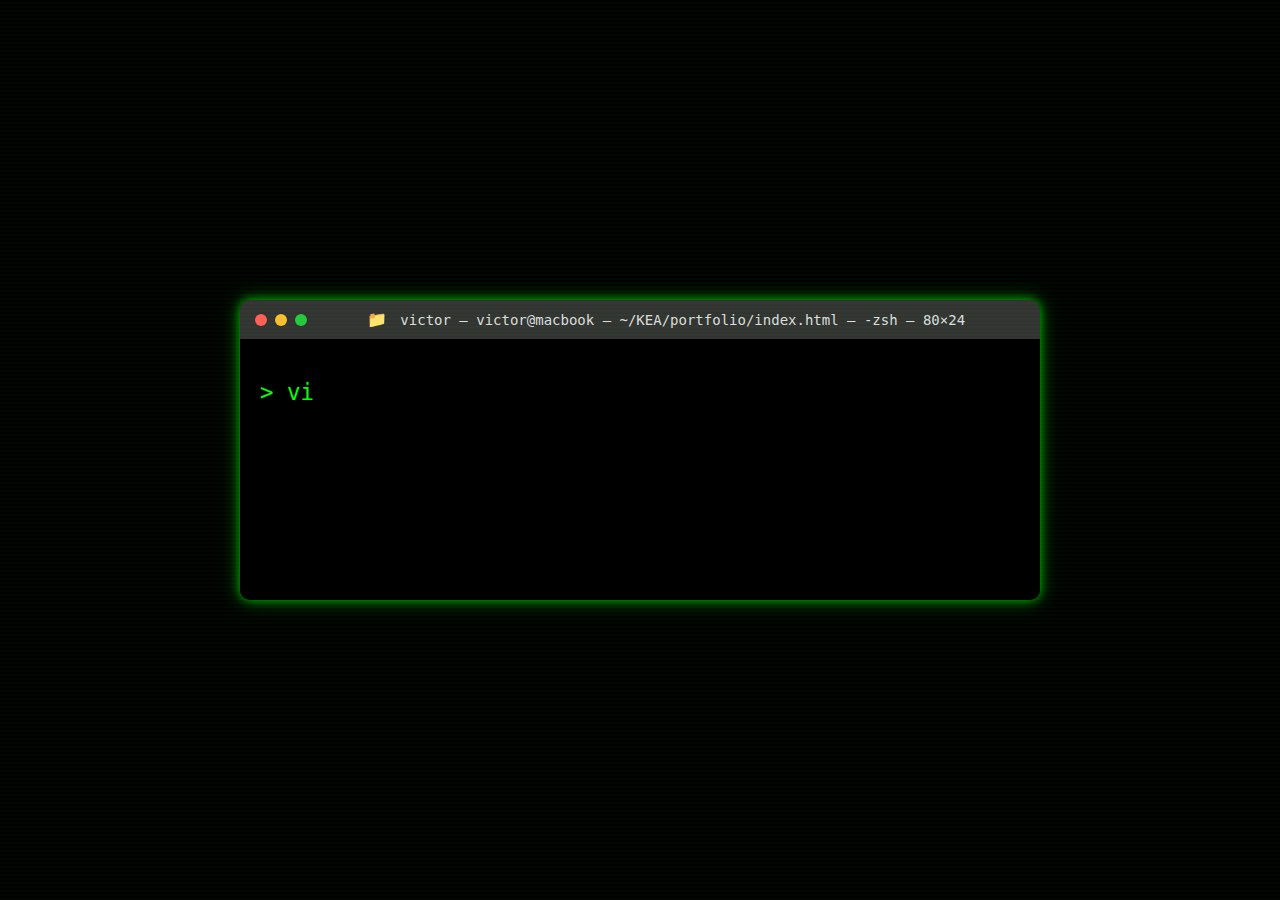
<file: index.html>
<!DOCTYPE html>
<html lang="en">
<head>
    <meta charset="UTF-8">
    <meta name="viewport" content="width=device-width, initial-scale=1.0">
    <meta http-equiv="X-UA-Compatible" content="ie=edge">
    <title>Portfolio Terminal</title>
    <link rel="stylesheet" href="style.css">
</head>
<body>
    <div class="scanlines"></div>
    <div class="terminal-container">
        <div class="window-header">
            <div class="window-buttons">
                <div class="close"></div>
                <div class="minimize"></div>
                <div class="fullscreen"></div>
            </div>
            <div class="terminal-title">
                <span class="folder-icon">📁</span> victor — victor@macbook — ~/KEA/portfolio/index.html — -zsh — 80×24
            </div>
        </div>
        <div class="terminal">
            <div class="terminal-body">
                <pre id="typing-text" class="terminal-text"></pre><span id="cursor" class="cursor"><span>
                <div class="links">
                    <span id="link-github" class="hidden-link"><a href="https://github.com/VictorBischoff" target="_blank">GitHub</a></span>
                    <span id="link-linkedin" class="hidden-link"><a href="https://www.linkedin.com/in/victor-mørkeberg-29071048/" target="_blank">LinkedIn</a></span>
                    <span id="link-projects" class="hidden-link"><a href="projects.html" target="_blank">Projects</a></span>
                </div>
            </div>
        </div>
    </div>

    <script src="script.js"></script>
</body>
</html>
</file>
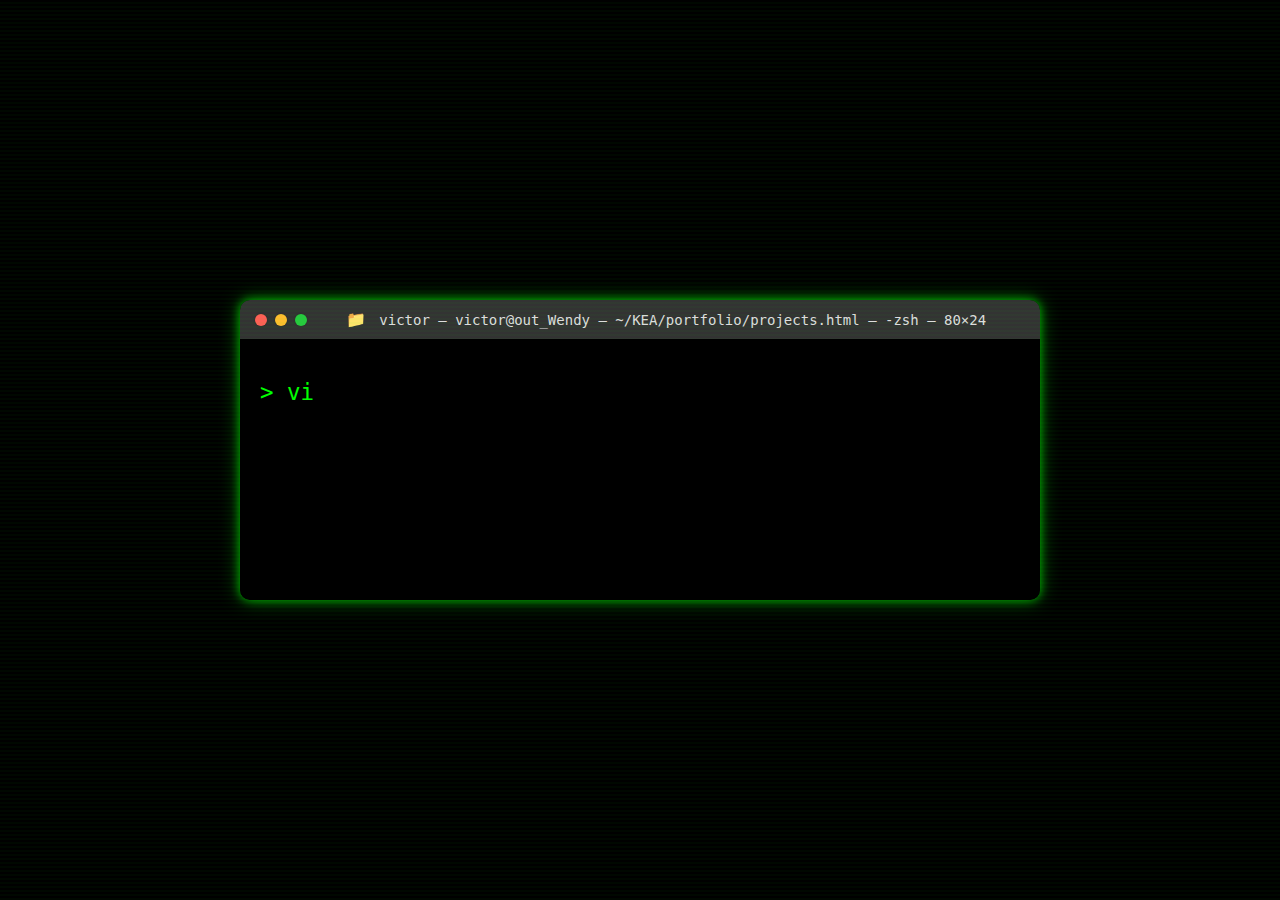
<file: projects.html>
<!DOCTYPE html>
<html lang="en">
<head>
    <meta charset="UTF-8">
    <meta name="viewport" content="width=device-width, initial-scale=1.0">
    <meta http-equiv="X-UA-Compatible" content="ie=edge">
    <title>Projects</title>
    <link rel="stylesheet" href="style.css">
</head>
<body>
    <div class="scanlines"></div>
    <div class="terminal-container">
        <div class="window-header">
            <div class="window-buttons">
                <div class="close"></div>
                <div class="minimize"></div>
                <div class="fullscreen"></div>
            </div>
            <div class="terminal-title">
                <span class="folder-icon">📁</span> victor — victor@out_Wendy — ~/KEA/portfolio/projects.html — -zsh — 80×24
            </div>
        </div>
        <div class="terminal">
            <div class="terminal-body">
                <!-- Typing text section -->
                <pre id="typing-text" class="terminal-text"></pre>
                <!-- Projects list will appear after typing effect -->
                <ul id="projects-list" class="projects-list hidden">
                    <li><a href="https://github.com/your-github/project1" target="_blank">Project 1</a></li>
                    <li><a href="https://github.com/your-github/project2" target="_blank">Project 2</a></li>
                    <li><a href="https://github.com/your-github/project3" target="_blank">Project 3</a></li>
                </ul>
            </div>
        </div>
    </div>

    <script src="script_proj.js"></script>
</body>
</html>
</file>
<file: style.css>
/* Reset */
* {
    margin: 0;
    padding: 0;
    box-sizing: border-box;
}

body {
    background-color: #000;
    font-family: 'Courier New', Courier, monospace;
    color: #00ff00;
    display: flex;
    justify-content: center;
    align-items: center;
    height: 100vh;
    position: relative;
    overflow: hidden;
}

/* Terminal Container with Fixed Size */
.terminal-container {
    display: flex;
    flex-direction: column;
    align-items: center;
    width: 800px; /* Fixed width */
    height: 300px; /* Fixed height */
    box-shadow: 0px 0px 10px rgba(0, 255, 0, 0.6), 0px 0px 20px rgba(0, 255, 0, 0.4); /* Green glow */
    border-radius: 10px;
    overflow: hidden; /* Prevent content from overflowing outside the container */
}

/* macOS Window Header */
.window-header {
    display: flex;
    align-items: center;
    justify-content: space-between;
    padding: 10px 15px;
    background-color: #333;
    border-top-left-radius: 10px;
    border-top-right-radius: 10px;
    width: 100%;
    color: #ddd;
    font-family: 'Menlo', monospace; /* Optional: use a macOS-like font */
    font-size: 14px;
    box-shadow: 0px 0px 10px rgba(0, 255, 0, 0.5); /* Green glow for header */
}

/* Terminal Title (Middle Text) */
.terminal-title {
    flex-grow: 1;
    text-align: center;
    font-size: 14px;
    color: #ddd;
}

.folder-icon {
    margin-right: 5px;
    font-size: 16px;
}

/* macOS Window Buttons */
.window-buttons {
    display: flex;
    gap: 8px;
}

.window-buttons div {
    width: 12px;
    height: 12px;
    border-radius: 50%;
    background-color: #ff5f56; /* Red (close) */
    box-shadow: 0 0 2px rgba(0, 0, 0, 0.2);
}

.window-buttons .minimize {
    background-color: #ffbd2e; /* Yellow (minimize) */
}

.window-buttons .fullscreen {
    background-color: #27c93f; /* Green (fullscreen) */
}

/* Terminal Styling */
.terminal {
    background-color: #000;
    /*border: 2px solid #00ff00;*/
    border-top-left-radius: 0;
    border-top-right-radius: 0;
    border-bottom-left-radius: 10px;
    border-bottom-right-radius: 10px;
    width: 100%; /* Ensure it fills the container width */
    height: 100%; /* Ensure it fills the container height */
    padding: 20px;
    /*box-shadow: 0px 0px 10px rgba(0, 255, 0, 0.6), 0px 0px 20px rgba(0, 255, 0, 0.4); /* Green glow */
    position: relative;
    z-index: 1;
    overflow-y: auto; /* Enable vertical scroll if content exceeds the fixed height */
}

/* Terminal Body */
.terminal-body {
    padding: 20px 0;
}

/* Typing Effect Text */
.terminal-text {
    font-size: 1.4rem;
    white-space: pre-wrap;
    word-wrap: break-word;
    color: #00ff00;
    margin-bottom: 20px;
}

/* Hidden by default */
.hidden {
    display: none;
}

/* Links Style */
.links {
    display: flex;
    justify-content: center; /* Center the links horizontally */
    gap: 20px; /* Space between links */
    width: 100%; /* Ensure the links take up the full width for centering */
}

/* Hide links initially */
.hidden-link {
    opacity: 0;
}

/* Show link with a transition */
.show-link {
    opacity: 1;
    transition: opacity 0.5s ease-in;
}

.links a {
    text-decoration: none;
    color: #00ff00;
    font-size: 1.2rem;
    transition: color 0.3s;
}

.links a:hover {
    color: #ffffff;
}

/* Projects List */
.projects-list {
    list-style-type: none;
    padding-left: 0;
    text-align: center;
}

.projects-list li {
    margin-bottom: 15px;
}

.projects-list a {
    text-decoration: none;
    color: #00ff00;
    font-size: 1.2rem;
    transition: color 0.3s;
}

.projects-list a:hover {
    color: #ffffff;
}

/* Scanlines Effect */
.scanlines {
    position: absolute;
    top: 0;
    left: 0;
    width: 100%;
    height: 100%;
    z-index: 0;
    pointer-events: none;
    background: repeating-linear-gradient(
        transparent,
        transparent 2px,
        rgba(0, 255, 0, 0.03) 2px,
        rgba(0, 255, 0, 0.03) 4px
    );
    animation: flicker 0.2s infinite, scanline-move 1s infinite linear;
}

@keyframes flicker {
    0%, 19%, 21%, 23%, 25%, 54%, 56%, 100% {
        opacity: 1;
    }
    20%, 24%, 55% {
        opacity: 0.8;
    }
}

@keyframes scanline-move {
    0% {
        background-position: 0 0;
    }
    100% {
        background-position: 0 100%;
    }
}
</file>
